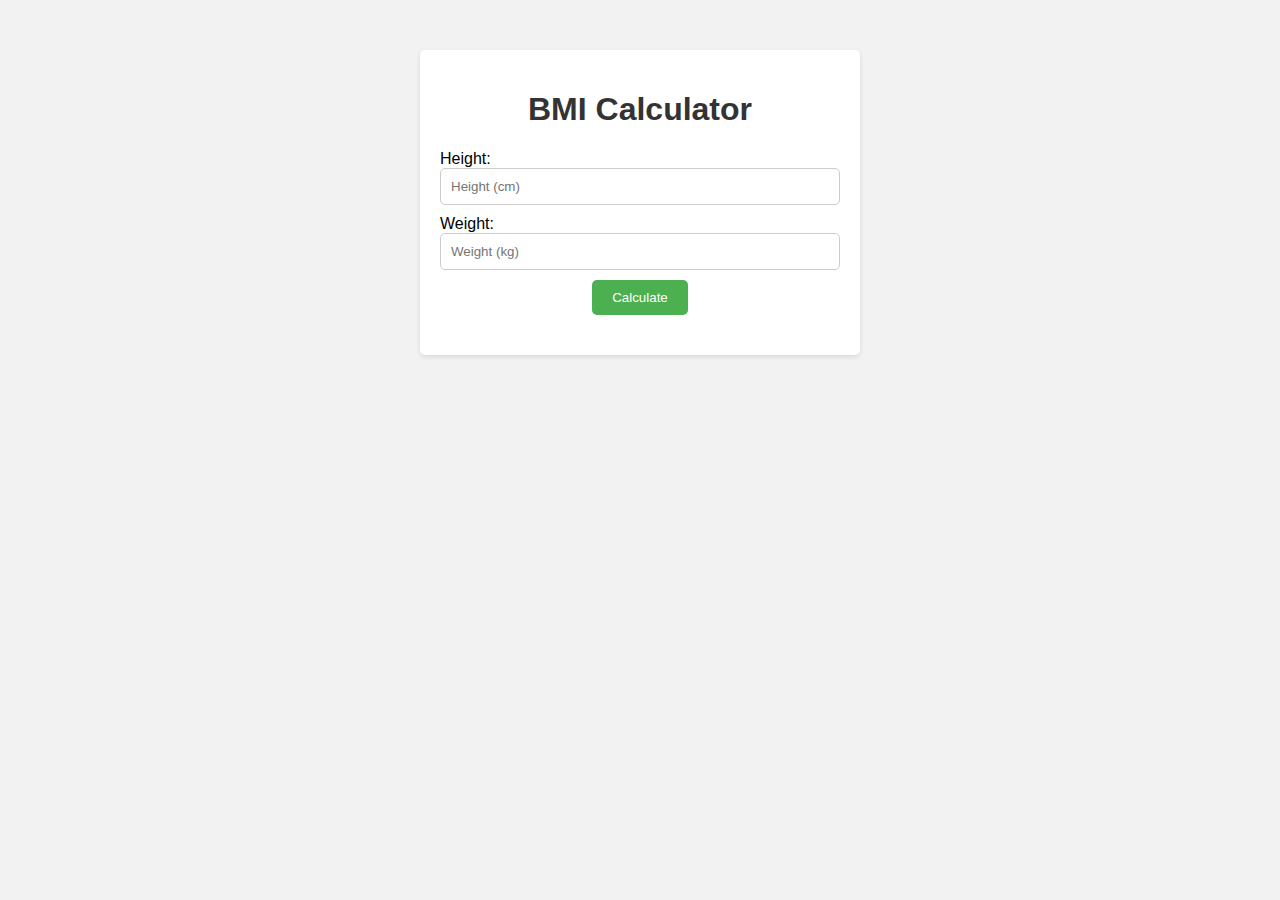
<file: BMI calculator/index.html>
<!DOCTYPE html>
<html lang="en">
<head>
  <meta charset="UTF-8">
  <meta name="viewport" content="width=device-width, initial-scale=1.0">
  <title>BMI Calculator</title>
  <link rel="stylesheet" href="style.css">
</head>
<body>
  <div class="container">
    <h1>BMI Calculator</h1>
    <div class="input-container">
      <label for="height">Height:</label>
      <input type="number" id="height" placeholder="Height (cm)">
    </div>
    <div class="input-container">
      <label for="weight">Weight:</label>
      <input type="number" id="weight" placeholder="Weight (kg)">
    </div>
    <button onclick="calculateBMI()">Calculate</button>
    <div id="result"></div>
  </div>

  <script src="script.js"></script>
</body>
</html>
</file>
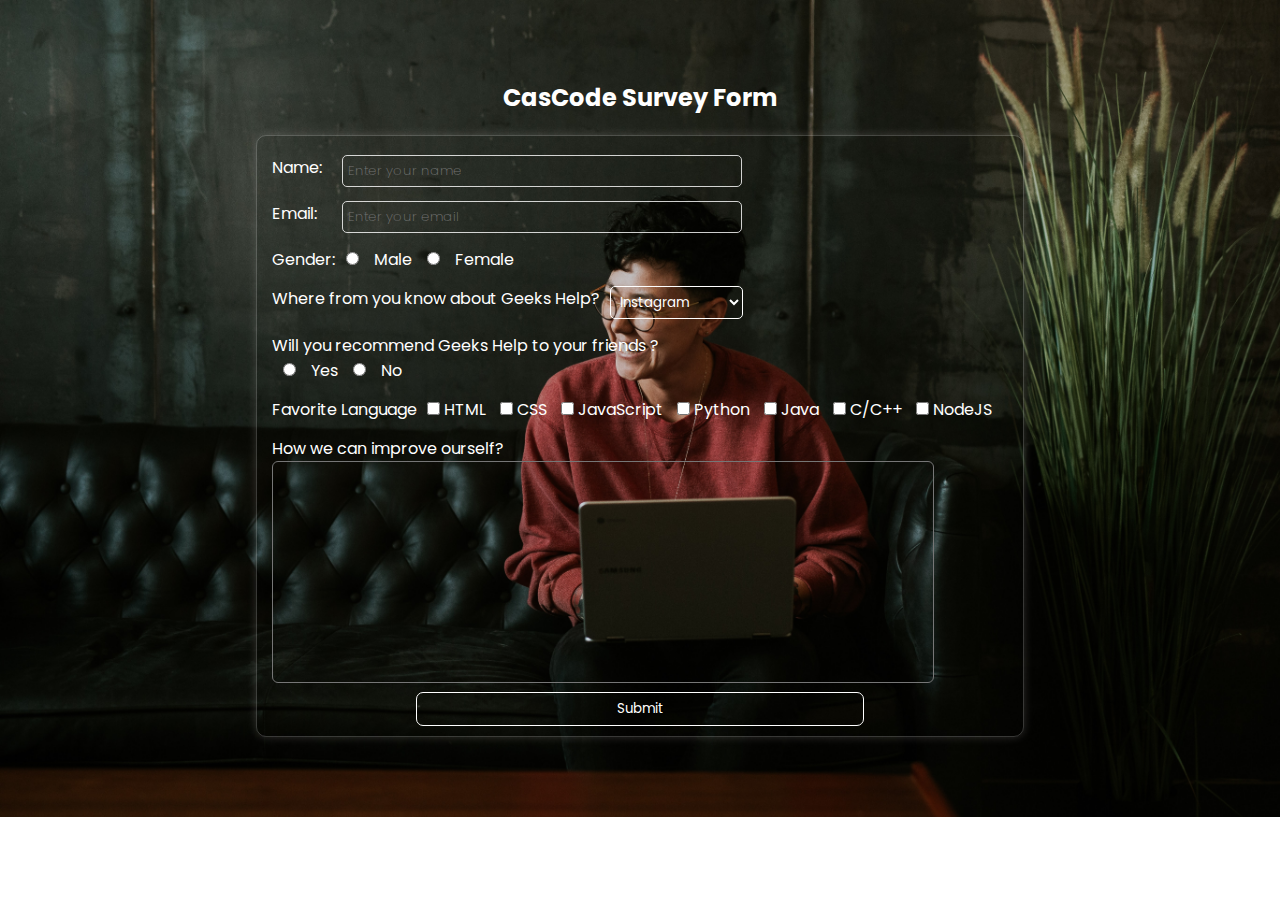
<file: Survey form/index.html>
<!DOCTYPE html>
<html lang="en">
<head>
    <meta charset="UTF-8">
    <meta http-equiv="X-UA-Compatible" content="IE=edge">
    <meta name="viewport" content="width=device-width, initial-scale=1.0">
    <title> Survey Form </title>
    <link rel="stylesheet" href="style.css">
</head>
<body>

    <div class="container">
        <h2> CasCode Survey Form </h2>
        <div class="form-wrapper">
            <form action="">
                <div class="form-group">
                    <label for="name"> Name: </label>
                    <input type="text" name="name" id="name" placeholder="Enter your name">
                </div>
                <div class="form-group">
                    <label for="email"> Email: </label>
                    <input type="text" name="email" id="email" placeholder="Enter your email">
                </div>
                <div class="form-group gender">
                    Gender:
                    <div class="genderDiv">
                        <input type="radio" name="gender" id="male"><label for="gender"> Male </label>
                        <input type="radio" name="gender" id="female"><label for="gender"> Female </label>
                    </div>
                </div>
                <div class="form-group">
                    <label for="hear" id="hear"> Where from you know about Geeks Help? </label>
                    <select>
                        <option class="transparent" value="Instagram"> Instagram </option>
                        <option class="transparent" value="Facebook"> Facebook </option>
                        <option class="transparent" value="friends"> Friends </option>
                        <option class="transparent" value="googleSearch"> Google Search </option>
                        <option class="transparent" value="Randomly"> Randomly </option>
                        <option class="transparent" value="other"> other </option>
                    </select>
                </div>
                <div class="form-group flex">
                    <label for=""> Will you recommend Geeks Help to your friends ? </label>
                    <div class="recommendation">
                        <input type="radio" name="recommend" id="yes"><label for="yes"> Yes </label>
                        <input type="radio" name="recommend" id="no"><label for="no"> No </label>
                    </div>
                </div>
                <div class="form-group">
                    <label for="lang"> Favorite Language </label>
                    <div class="box">
                        <input type="checkbox" name="js" id="html"> <label for="html"> HTML </label>
                        <input type="checkbox" name="js" id="css"> <label for="css"> CSS </label>
                        <input type="checkbox" name="js" id="javascript"> <label for="javascript"> JavaScript </label>
                        <input type="checkbox" name="js" id="python"> <label for="python"> Python </label>
                        <input type="checkbox" name="js" id="java"> <label for="java"> Java </label>
                        <input type="checkbox" name="js" id="c/c++"> <label for="c/c++"> C/C++ </label>
                        <input type="checkbox" name="js" id="nodejs"> <label for="nodejs">NodeJS</label>
                    </div>
                </div>
                <div class="form-group flex">
                    <label for="suggestions"> How we can improve ourself? </label>
                    <textarea name="suggestions" id="suggestions" cols="30" rows="10"></textarea>
                </div>
                <button type="submit"> Submit </button>
            </form>
        </div>
    </div>

</body>
</html>
</file>
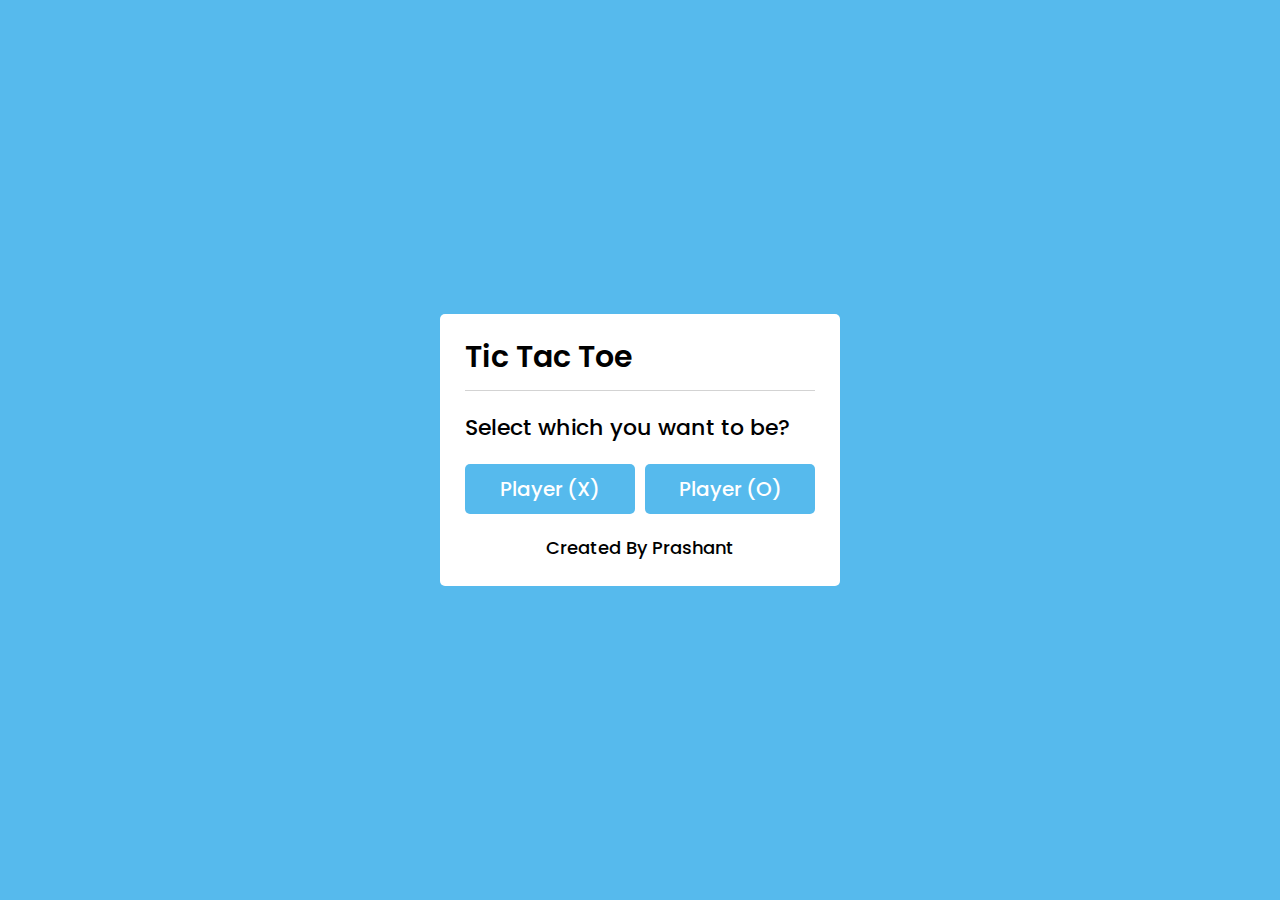
<file: Tic Tac Toe webgame/index.html>
<!DOCTYPE html>

<html lang="en">
<head>
    <meta charset="UTF-8">
    <title>Tic Tac Toe Game</title>
    <link rel="stylesheet" href="style.css">
    <link rel="stylesheet" href="https://cdnjs.cloudflare.com/ajax/libs/font-awesome/5.15.3/css/all.min.css"/>
</head>
<body>
  <!-- select box -->
  <div class="select-box">
    <header>Tic Tac Toe</header>
    <div class="content">
      <div class="title">Select which you want to be?</div>
      <div class="options">
        <button class="playerX">Player (X)</button>
        <button class="playerO">Player (O)</button>
      </div>
      <div class="credit">Created By Prashant</div>
    </div>
  </div> 
  <!-- playboard section -->
  <div class="play-board">
    <div class="details">
      <div class="players">
        <span class="Xturn">X's Turn</span>
        <span class="Oturn">O's Turn</span>
        <div class="slider"></div>
      </div>
    </div>
    <div class="play-area">
      <section>
        <span class="box1"></span>
        <span class="box2"></span>
        <span class="box3"></span>
      </section>
      <section>
        <span class="box4"></span>
        <span class="box5"></span>
        <span class="box6"></span>
      </section>
      <section>
        <span class="box7"></span>
        <span class="box8"></span>
        <span class="box9"></span>
      </section>
    </div>
  </div>
  <!-- result box -->
  <div class="result-box">
    <div class="won-text"></div>
    <div class="btn"><button>Replay</button></div>
  </div>
  <script src="script.js"></script>
</body>
</html>
</file>
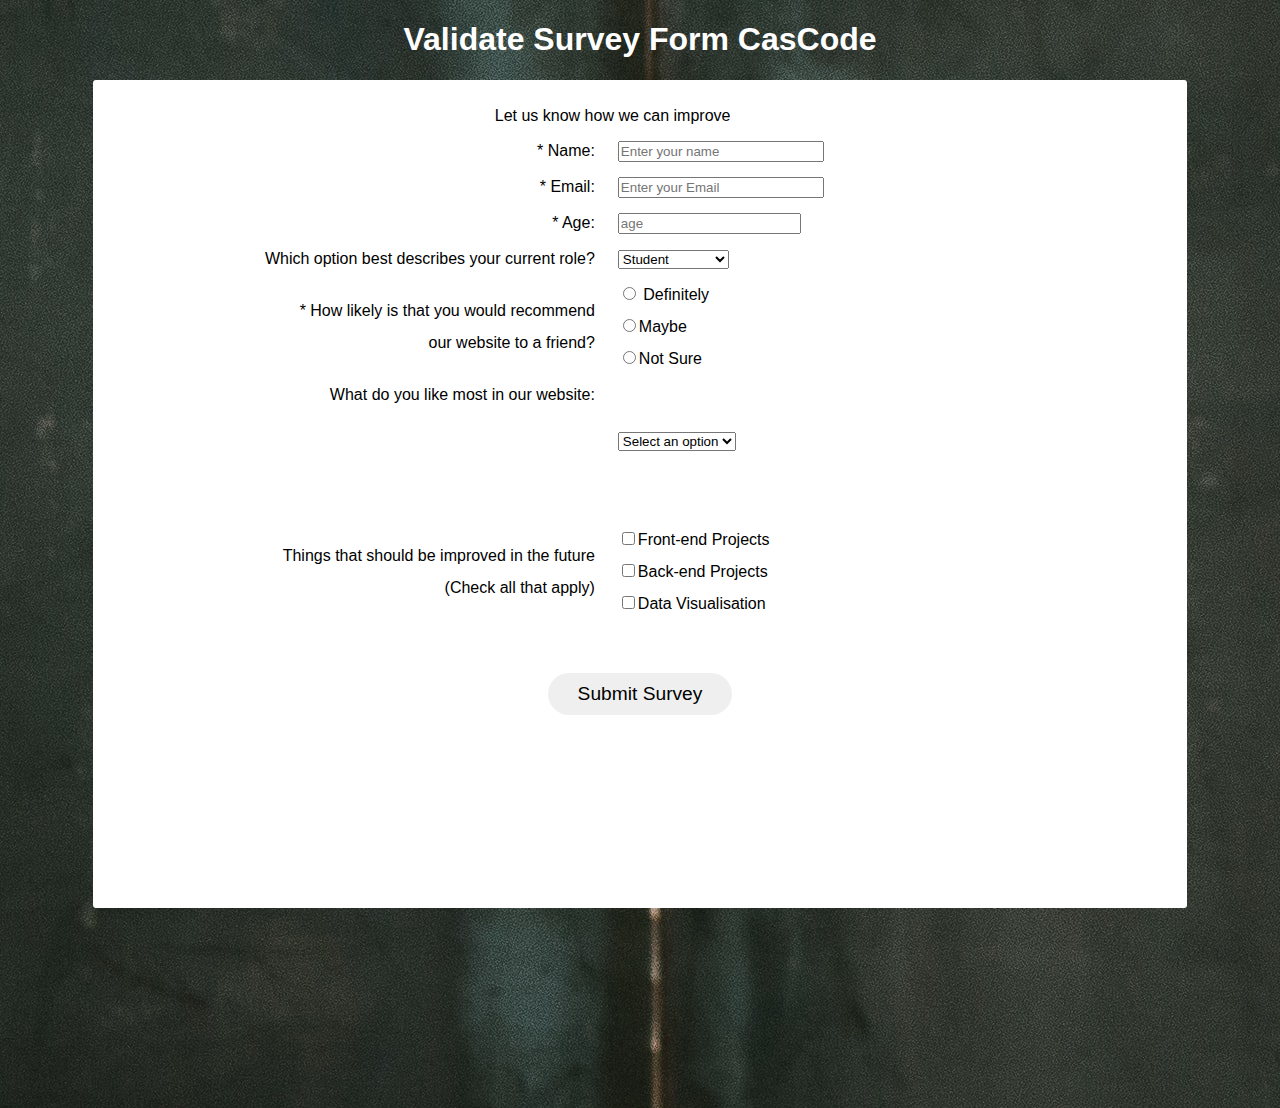
<file: Validate survey form/surveyForm.html>
<!DOCTYPE html>
<html>
    <head>
        <title>
            A survey form
        </title>
        <link rel="stylesheet" type="text/css" href="surveyForm.css">
    </head>
    <body>
        <div class="heading">
            <h1>Validate Survey Form CasCode</h1>
        </div>
        <form onsubmit="return mailchk() && nameval()">
        <div class="surveyform" id="surveyform">
            <table class="tab">
                <caption>
                    Let us know how we can improve
                </caption>
                <tr>
                    <td class="ques">
                        <label class="q">* Name:</label>
                    </td>
                    <td class="ans">
                        <input class="text" type="text" name="name" id="name" placeholder="Enter your name" onblur="nameval()" required><br>
                        <span id="nam"></span>
                    </td>
                </tr>
                <tr>
                    <td class="ques">
                        <label class="q">* Email:</label>
                    </td>
                    <td class="ans">
                        <input class="text" type="text" name="name" id="mail" placeholder="Enter your Email" onblur="mailchk()" required><br>
                        <span id="msg"></span>
                    </td>
                </tr>
                <tr>
                    <td class="ques">
                        <label class="q">* Age:</label>
                    </td>
                    <td class="ans">
                        <input type="number" name="age" value="age" placeholder="age" max="122" required>
                    </select>
                    </td>
                </tr>
                <tr>
                    <td class="ques">
                        Which option best describes your current role?
                    </td>
                    <td class="ans">
                        <SELECT class="dropdown">
                        <option selected="Student">Student</option>
                        <option>Undergraduate</option>
                        <option>Postgraduate</option>
                    </SELECT>
                    </td>
                </tr>
                <tr>
                    <td class="ques ques5">
                        * How likely is that you would recommend <br>our website to a friend?
                    </td>
                    <td class="ans">
                    <input class="radio" type="radio" name="chances" value="Definitely" required> Definitely<br>
                    <input class="radio" type="radio" name="chances" value="Maybe" required>Maybe<br>
                    <input class="radio" type="radio" name="chances" value="Not sure" required>Not Sure<br>
                    </td>
                </tr>
                <tr>
                    <td class="ques ques6">
                        What do you like most in our website:
                    </td>
                    <td class="ans">
                        <select name="Select an option" class="dropdown">
                            <option selected="selected">Select an option</option>
                            <option>Area</option>
                            <option>Staff</option>
                            <option>Your mentor</option><br>
                        </select>
                    </p>
                    </td>
                </tr>
                <tr>
                    <td class="ques ques7">
                        Things that should be improved in the future<br>(Check all that apply)
                    </td>
                    <td class="ans">
                    <input class="checkbox" type="checkbox" name="Front-end Projects" value="Front-end Projects">Front-end Projects<br>
                    <input class="checkbox" type="checkbox" name="Back-end Projects" value="Back-end Projects">Back-end Projects<br>
                    <input class="checkbox" type="checkbox" name="Data Visualisation" value="Data Visualisation">Data Visualisation<br>
                    </td>
                </tr>
                
            </table>
            <button type="submit" class="submit" value="submit" onclick="mailchk()"> Submit Survey </button>
       </div>
       </form>

    <script>
        function nameval(){
            var nam = document.getElementById('name').value;
            var st = document.getElementById('nam');
            if(nam.length==0)
            {
                st.innerHTML="*Name can't be blank";
                st.style.color="red";
                st.style.fontSize="12px";
                return false;
            }
            else if(!nam.match(/^[a-zA-Z]+$/))
            {
                st.innerHTML="*Name can't have a number";
                st.style.color="red";
                st.style.fontSize="12px";
                return false;
            }
            else if(nam.length<3 && nam.length>0)
            {
            st.innerHTML="*Must contain atleast three characters";
            st.style.color="red";
            st.style.fontSize="12px";
            return false;
            }
            else{
                st.innerHTML="";
                return true;
            }
            
            
        }

        function mailchk()
        {
            var mail = document.getElementById('mail').value;
            var sty = document.getElementById('msg');
            var atpos=mail.indexOf("@");
            var dotpos=mail.lastIndexOf(".");
            if (atpos<1 || dotpos<atpos+2 || dotpos+2>=mail.length)
            {
                sty.innerHTML="*Please enter a valid email";
                sty.style.color="red";
                sty.style.fontSize="12px";
                return false;
            }
            else{
                sty.innerHTML="";
                return true;
            }
        }
        
    </script>
    </body>
</html>
</file>
<file: BMI calculator/style.css>
body {
    background-color: #f2f2f2;
    font-family: Arial, sans-serif;
    margin: 0;
    padding: 0;
  }
  
  .container {
    max-width: 400px;
    margin: 50px auto;
    padding: 20px;
    background-color: #fff;
    border-radius: 5px;
    box-shadow: 0 2px 5px rgba(0, 0, 0, 0.1);
    text-align: center;
  }
  
  h1 {
    color: #333;
  }
  
  .input-container {
    margin-bottom: 10px;
    text-align: left;
  }
  
  input[type="number"] {
    width: 100%;
    padding: 10px;
    border: 1px solid #ccc;
    border-radius: 5px;
    box-sizing: border-box;
  }
  
  button {
    background-color: #4caf50;
    color: #fff;
    border: none;
    padding: 10px 20px;
    border-radius: 5px;
    cursor: pointer;
  }
  
  #result {
    margin-top: 20px;
    font-weight: bold;
  }
  /* @codewithcurious.com */
  
  body {
    background-color: #f2f2f2;
    font-family: Arial, sans-serif;
    margin: 0;
    padding: 0;
  }
  
  .container {
    max-width: 400px;
    margin: 50px auto;
    padding: 20px;
    background-color: #fff;
    border-radius: 5px;
    box-shadow: 0 2px 5px rgba(0, 0, 0, 0.1);
    text-align: center;
  }
  
  h1 {
    color: #333;
  }
  
  .input-container {
    margin-bottom: 10px;
    text-align: left;
  }
  
  input[type="number"] {
    width: 100%;
    padding: 10px;
    border: 1px solid #ccc;
    border-radius: 5px;
    box-sizing: border-box;
  }
  
  button {
    background-color: #4caf50;
    color: #fff;
    border: none;
    padding: 10px 20px;
    border-radius: 5px;
    cursor: pointer;
  }
  
  #result {
    margin-top: 20px;
    font-weight: bold;
  }
</file>
<file: Survey form/style.css>
@import url('https://fonts.googleapis.com/css2?family=Poppins:wght@200;300;400;500&display=swap');

* {
    margin: 0;
    padding: 0;
    box-sizing: border-box;
    font-family: 'Poppins', sans-serif;
}

.container {
    text-align: center;
    color: #fff;
    width: 100%;
    padding: 5rem 0;
    background-image: url(backgroud.jpg);
    background-color: #e65b00;
    background-size: cover;
    display: grid;
    align-content: center;
}

.container h2 {
    margin-bottom: 20px;
}

.form-wrapper {
    margin: 0 auto;
    width: 60%;
    overflow: hidden;
    background: transparent;
    border: 1px solid #ffffff35;
    border-radius: 10px;
    box-shadow: 0px 0px 10px rgba(243, 237, 237, 0.182);
    padding: 10px;
}

.form-group {
    display: flex;
    padding: 5px;
    text-align: left;
    margin: 4px 0;
}

.form-group label {
    font-weight: 400;
}

.form-group input,
option {
    font-weight: 200;
}

.form-group input {
    background-color: transparent;
    border-radius: 5px;
    margin-left: 10px;
    color: #fff;
    width: 400px;
    padding: 5px;
    border: 1px solid rgba(255, 255, 255, 0.803);
    outline: navajowhite;
}

.form-group input[type="radio"] {
    width: 15px;
    margin-right: 10px;
}

.form-group label[for="name"],
.form-group label[for="email"] {
    width: 50px;
    margin-right: 10px;
}

.box input {
    width: auto;
}

#hear {
    margin-right: 10px;
}

.form-group select {
    outline: none;
    border: 1px solid #fff;
    cursor: pointer;
    border-radius: 20px;
    border-radius: 5px;
    cursor: pointer;

    padding: 5px;
    background-color: transparent;
    color: #fff;
}

.form-group select option {
    background-color: #e65b00;
    color: #000;
}

.flex {
    display: flex;
    flex-direction: column;
}

textarea {
    width: 90%;
    resize: none;
    background: transparent;
    border-radius: 6px;
    color: #fff;
    padding: 10px;
}

button {
    width: 60%;
    padding: 6px;
    border-radius: 7px;
    border: none;
    outline: none;
    background-color: transparent;
    border: 1px solid #fff;
    transition: all 0.2s;
    color: #fff;
    cursor: pointer;
}

button:hover {
    background-color: #e65b00;
    border-color: #e65b00;
}

@media screen and (max-width: 839px) {
    .container {
        padding: 1rem;
    }

    .form-wrapper {
        width: 100%;
    }

    .form-group input[type="text"],
    .form-group input[type="email"] {
        width: 80%;
    }

    .form-group {
        flex-direction: column;
    }

    .form-group select {
        width: 40%;
        border-radius: 5px;
        cursor: pointer;

        padding: 5px;
        background-color: transparent;
        color: #fff;
    }

    .form-group select option {
        width: 40%;
        border-radius: 5px;
        outline: none;
        cursor: pointer;
        border: none;
        padding: 5px;
        background-color: #e65b00;
        color: #fff;
        border-radius: 5px;
    }

    .gender {
        display: flex;
    }
}
</file>
<file: Tic Tac Toe webgame/style.css>
@import url('https://fonts.googleapis.com/css2?family=Poppins:wght@200;300;400;500;600;700&display=swap');
*{
  margin: 0;
  padding: 0;
  box-sizing: border-box;
  font-family: 'Poppins', sans-serif;
}
::selection{
  color: #fff;
  background:#56baed;
}
body{
  background:#56baed;
}
.select-box, .play-board, .result-box{
  position: absolute;
  top: 50%;
  left: 50%;
  transform: translate(-50%, -50%);
  transition: all 0.3s ease;
}
.select-box{
  background: #fff;
  padding: 20px 25px 25px;
  border-radius: 5px;
  max-width: 400px;
  width: 100%;
}
.select-box.hide{
  opacity: 0;
  pointer-events: none;
}
.select-box header{
  font-size: 30px;
  font-weight: 600;
  padding-bottom: 10px;
  border-bottom: 1px solid lightgrey;
}
.select-box .title{
  font-size: 22px;
  font-weight: 500;
  margin: 20px 0;
}
.select-box .options{
  display: flex;
  width: 100%;
}
.options button{
  width: 100%;
  font-size: 20px;
  font-weight: 500;
  padding: 10px 0;
  border: none;
  background: #56baed;
  border-radius: 5px;
  color: #fff;
  outline: none;
  cursor: pointer;
  transition: all 0.3s ease;
}
.options button:hover,
.btn button:hover{
  transform: scale(0.96);
}
.options button.playerX{
  margin-right: 5px;
}
.options button.playerO{
  margin-left: 5px;
}
.select-box .credit{
  text-align: center;
  margin-top: 20px;
  font-size: 18px;
  font-weight: 500;
}
.select-box .credit a{
  color: #56baed;
  text-decoration: none;
}
.select-box .credit a:hover{
  text-decoration: underline;
}
.play-board{
  opacity: 0;
  pointer-events: none;
  transform: translate(-50%, -50%) scale(0.9);
}
.play-board.show{
  opacity: 1;
  pointer-events: auto;
  transform: translate(-50%, -50%) scale(1);
}
.play-board .details{
  padding: 7px;
  border-radius: 5px;
  background: #fff;
}
.play-board .players{
  width: 100%;
  display: flex;
  position: relative;
  justify-content: space-between;
}
.players span{
  position: relative;
  z-index: 2;
  color: #56baed;
  font-size: 20px;
  font-weight: 500;
  padding: 10px 0;
  width: 100%;
  text-align: center;
  cursor: default;
  user-select: none;
  transition: all 0.3 ease;
}
.players.active span:first-child{
  color: #fff;
}
.players.active span:last-child{
  color: #56baed;
}
.players span:first-child{
  color: #fff;
}
.players .slider{
  position: absolute;
  top: 0;
  left: 0;
  width: 50%;
  height: 100%;
  background: #56baed;
  border-radius: 5px;
  transition: all 0.3s ease;
}
.players.active .slider{
  left: 50%;
}
.players.active span:first-child{
  color: #56baed;
}
.players.active span:nth-child(2){
  color: #fff;
}
.players.active .slider{
  left: 50%;
}
.play-area{
  margin-top: 20px;
}
.play-area section{
  display: flex;
  margin-bottom: 1px;
}
.play-area section span{
  display: block;
  height: 90px;
  width: 90px;
  margin: 2px;
  color: #56baed;
  font-size: 40px;
  line-height: 80px;
  text-align: center;
  border-radius: 5px;
  background: #fff;
}
.result-box{
  padding: 25px 20px;
  border-radius: 5px;
  max-width: 400px;
  width: 100%;
  opacity: 0;
  text-align: center;
  background: #fff;
  pointer-events: none;
  transform: translate(-50%, -50%) scale(0.9);
}
.result-box.show{
  opacity: 1;
  pointer-events: auto;
  transform: translate(-50%, -50%) scale(1);
}
.result-box .won-text{
  font-size: 30px;
  font-weight: 500;
  display: flex;
  justify-content: center;
}
.result-box .won-text p{
  font-weight: 600;
  margin: 0 5px;
}
.result-box .btn{
  width: 100%;
  margin-top: 25px;
  display: flex;
  justify-content: center;
}
.btn button{
  font-size: 18px;
  font-weight: 500;
  padding: 8px 20px;
  border: none;
  background: #56baed;
  border-radius: 5px;
  color: #fff;
  outline: none;
  cursor: pointer;
  transition: all 0.3s ease;
}
</file>
<file: Validate survey form/surveyForm.css>
body{
	background-color: rgb(150,180,255);
	width: 90%;
	height: 100%;
	text-align: center;
	margin: auto;
	padding-bottom: 200px;
	background-image: url(backgroud.jpg);
}
.surveyform{
	border-top: 1px transparent;
	border-left: 1px transparent;
	border-right: 1px transparent;
	border-radius: 3px;
	background-color: white;
	padding-top: 20px;
	padding-bottom: 10px;
	font-family: sans-serif;
	line-height: 1.7em;
	margin: auto;
	width:95%;
	text-align: center;
	padding-bottom: 200px;
	
}


h1{
	text-align: center;
	font-family: sans-serif;
	text-decoration: bold;
	color: #fff;

}

.surveyform input{
color: gray;
padding: 1px;
border-color: 1px grey; 
}

.surveyform .dropdown .radio .checkbox {
color: grey;
padding: 3px;
border-color: 1px grey;
}
.ans{
text-align: left;
padding-left: 20px;
width: 300px;
}
.ques{
	text-align: right;
	width: 300px;
}

.tab{
	width:95%;
	height: 450px;
	line-height: 2em;
}
.text{
	width:200px;
}
.dropdown1{
	width: 200px;
}
.ques7 .ques5{
	padding-top: 30px;
}
.ques6{
	padding-bottom:110px;
}

input{
	color:#fff;
}

.submit{
border:3px;
border-color:  rgb(150,180,255);
border-radius: 3em;
font-size: larger;
margin-top: 50px;
margin-bottom: -40px;
padding: 10px 30px;
}

.submit:hover{
	background-color:  rgb(150,180,255);
}
</file>
